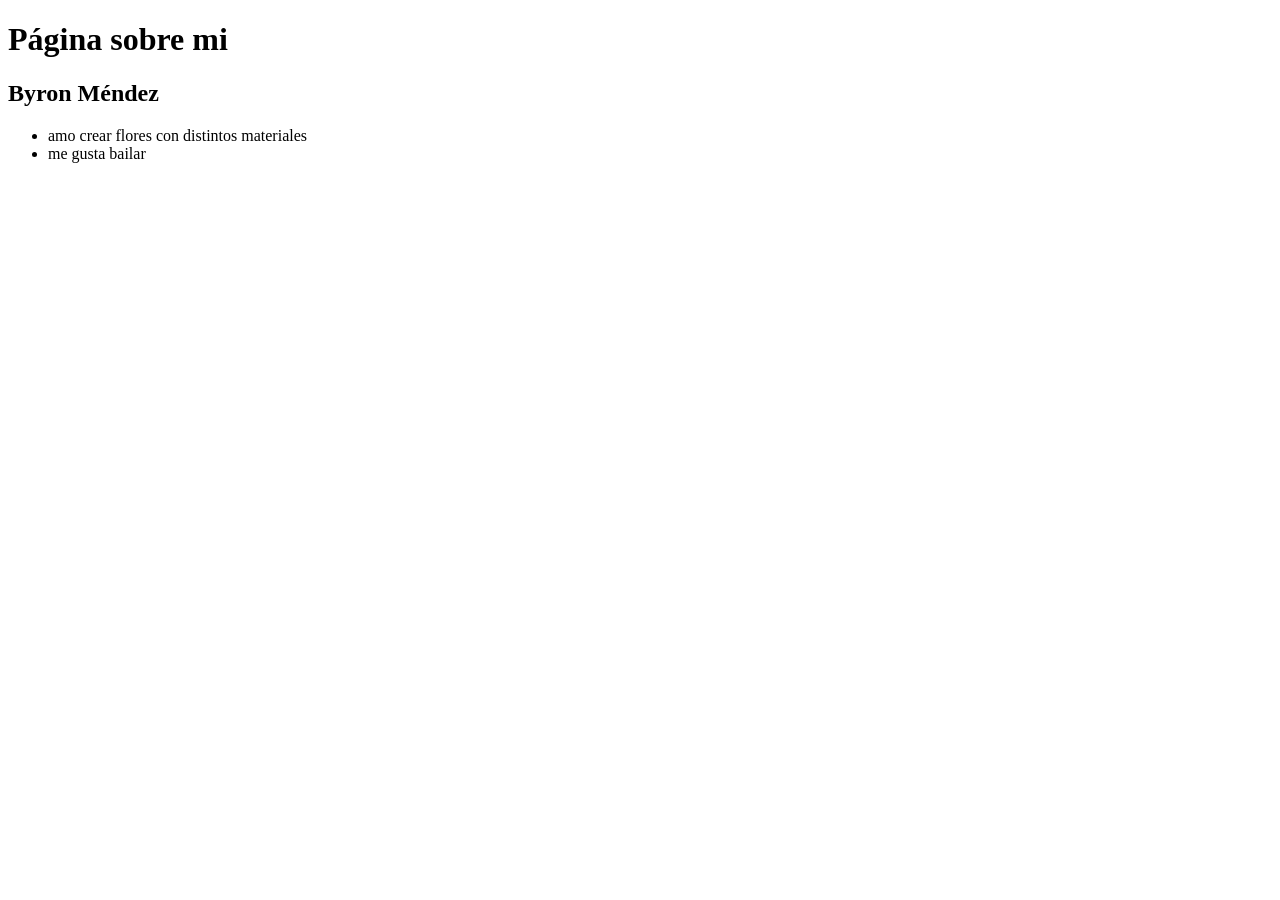
<file: Practicas0/index.html>
<!DOCTYPE html>
<html lang="en">
<head>
    <meta charset="UTF-8">
    <meta name="viewport" content="width=device-width, initial-scale=1.0">
    <title>Document</title>
</head>
<body>
    <h1>Página sobre mi</h1>
    <h2>Byron Méndez</h2>
    <ul>
        
        <li> amo crear flores con distintos materiales</li>
        <li>me gusta bailar</li>
    </ul>
</body>
</html>
</file>
